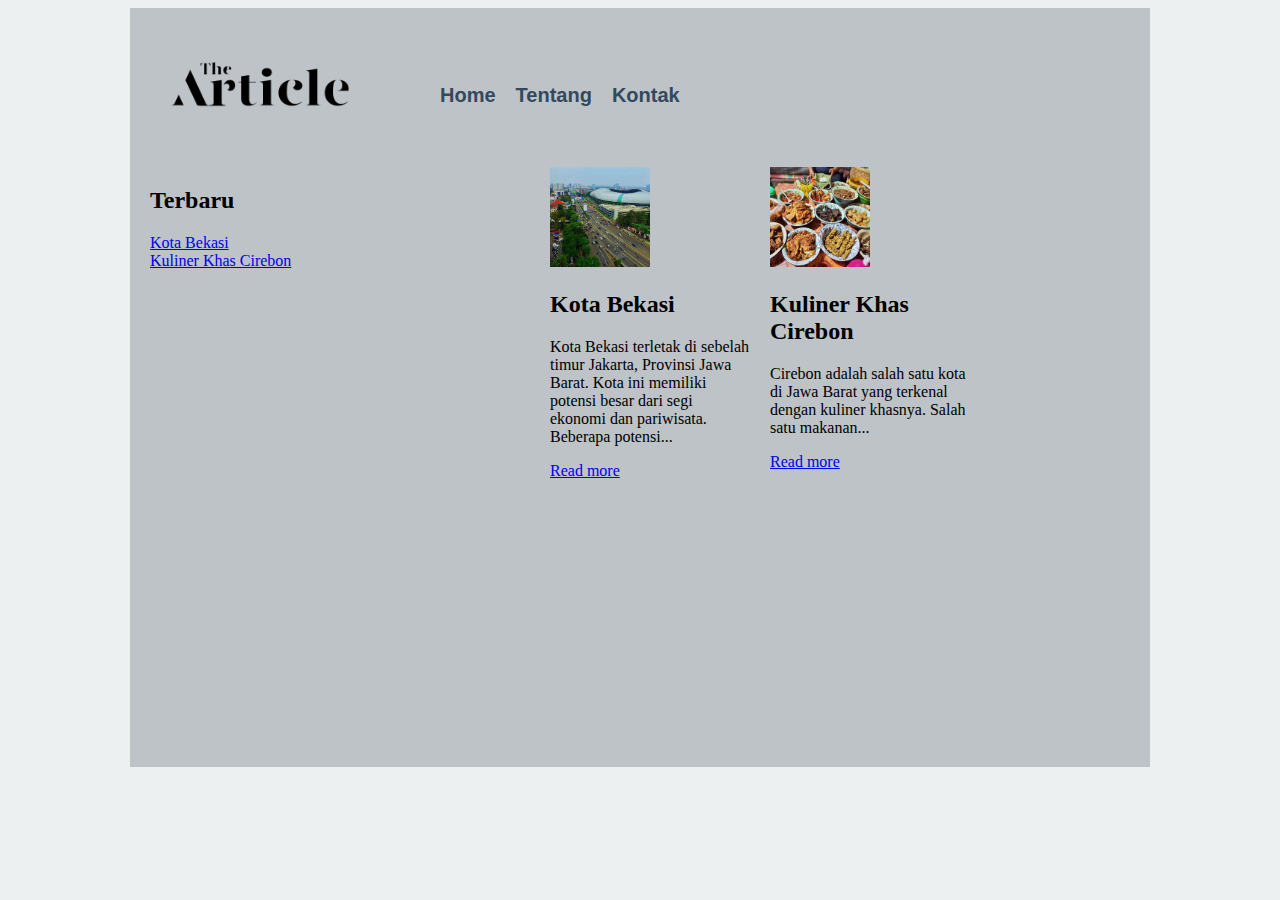
<file: index.html>
<!DOCTYPE html>
<html lang="en">
<head>
  <title>Artikel</title>
  <link rel="stylesheet" href="style.css">
</head>
<body>
  <div id="header" class="wrapper">
    <div class="container">
      <div id="logo">
        <img src="logo.png" alt="Logo">
      </div>
      <div id="menu">
        <ul>
          <li><a href="index.html">Home</a></li>
          <li><a href="tentang.html">Tentang</a></li>
          <li><a href="kontak.html">Kontak</a></li>
        </ul>
      </div>
    </div>
  </div>
  <div class="wrapper">
    <div class="container">
      <div class="sidebar">
        <div class="recent-article">
          <h2>Terbaru</h2>
          <ul>
            <li><a href="kota-bekasi.html">Kota Bekasi</a></li>
            <li><a href="kuliner-cirebon.html">Kuliner Khas Cirebon</a></li>
          </ul>
        </div>
      </div>
      <div class="content"> 
        <div class="blog-content">
          <div class="image-box">
            <img src="bekasi.png" alt="gambar">
          </div>

          <div class="text-box">
            <h2>Kota Bekasi</h2>
            <p>Kota Bekasi terletak di sebelah timur Jakarta, Provinsi Jawa Barat. Kota ini memiliki potensi besar dari segi ekonomi dan pariwisata. Beberapa potensi...</p>
            <a href="kota-bekasi.html">Read more</a>
          </div>
        </div>

        <div class="blog-content">
          <div class="image-box">
            <img src="cirebon.png" alt="gambar">
          </div>

          <div class="text-box">
            <h2>Kuliner Khas Cirebon</h2>
            <p>Cirebon adalah salah satu kota di Jawa Barat yang terkenal dengan kuliner khasnya. Salah satu makanan...</p>
            <a href="kuliner-cirebon.html">Read more</a>
          </div>
        </div>
      </div>
      <div class="clear"></div>
    </div>
  </div>
</body>
</html>
</file>
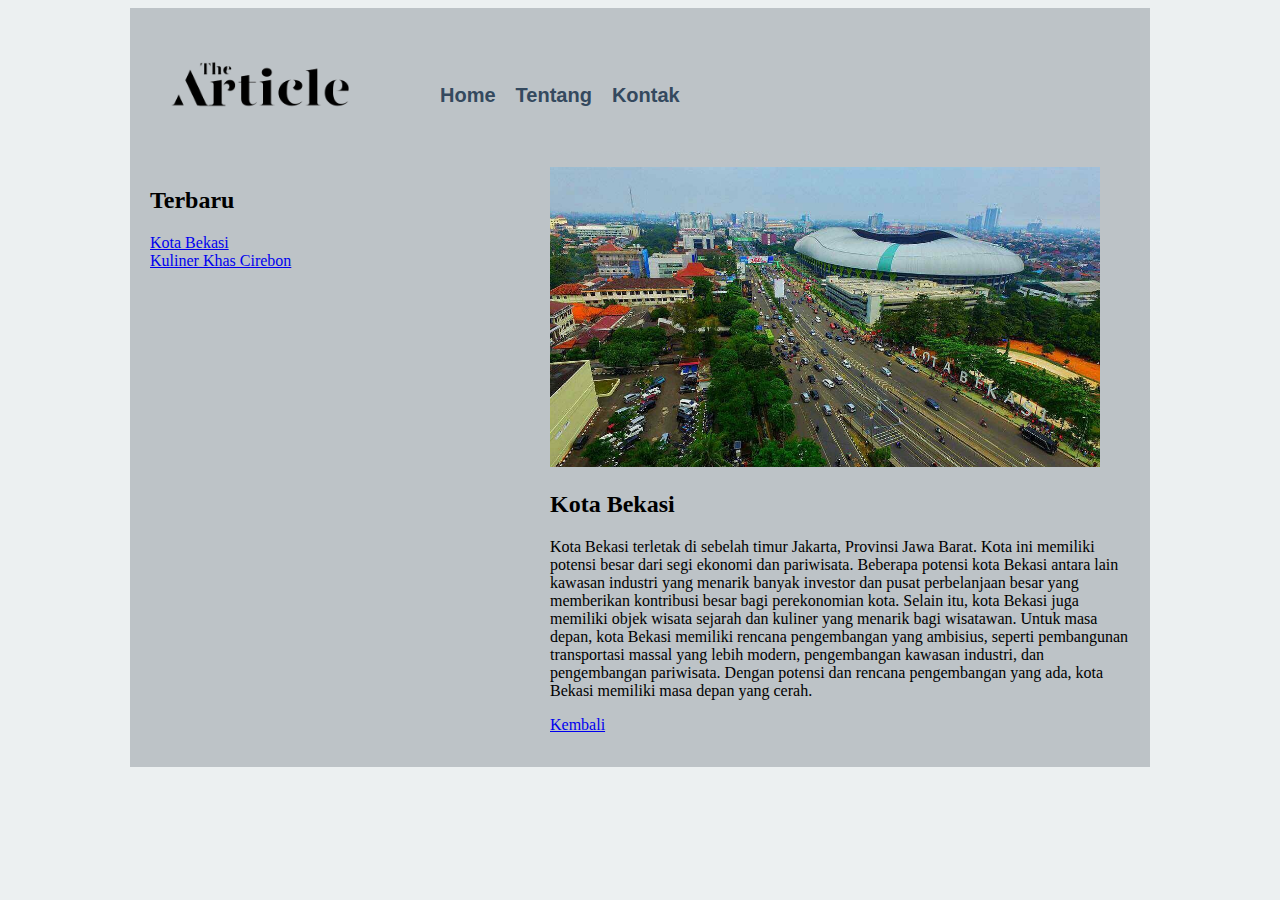
<file: kota-bekasi.html>
<!DOCTYPE html>
<html lang="en">
<head>
  <title>Artikel</title>
  <link rel="stylesheet" href="style.css">
</head>
<body>
  <div id="header" class="wrapper">
    <div class="container">
      <div id="logo">
        <img src="logo.png" alt="Logo">
      </div>
      <div id="menu">
        <ul>
          <li><a href="index.html">Home</a></li>
          <li><a href="tentang.html">Tentang</a></li>
          <li><a href="kontak.html">Kontak</a></li>
        </ul>
      </div>
    </div>
  </div>
  <div class="wrapper">
    <div class="container">
      <div class="sidebar">
        <div class="recent-article">
          <h2>Terbaru</h2>
          <ul>
            <li><a href="kota-bekasi.html">Kota Bekasi</a></li>
            <li><a href="kuliner-cirebon.html">Kuliner Khas Cirebon</a></li>
          </ul>
        </div>
      </div>
      <div class="content"> 
        <div class="blog-single">
          <div class="image-box">
            <img src="bekasi.png" alt="gambar">
          </div>

          <div class="text-box">
            <h2>Kota Bekasi</h2>
            <p>
              Kota Bekasi terletak di sebelah timur Jakarta, Provinsi Jawa Barat. Kota ini memiliki potensi besar dari segi ekonomi dan pariwisata. Beberapa potensi kota Bekasi antara lain kawasan industri yang menarik banyak investor dan pusat perbelanjaan besar yang memberikan kontribusi besar bagi perekonomian kota. Selain itu, kota Bekasi juga memiliki objek wisata sejarah dan kuliner yang menarik bagi wisatawan. Untuk masa depan, kota Bekasi memiliki rencana pengembangan yang ambisius, seperti pembangunan transportasi massal yang lebih modern, pengembangan kawasan industri, dan pengembangan pariwisata. Dengan potensi dan rencana pengembangan yang ada, kota Bekasi memiliki masa depan yang cerah.
            </p>
            <a href="index.html">Kembali</a>
          </div>
        </div>
      </div>
      <div class="clear"></div>
    </div>
  </div>
</body>
</html>
</file>
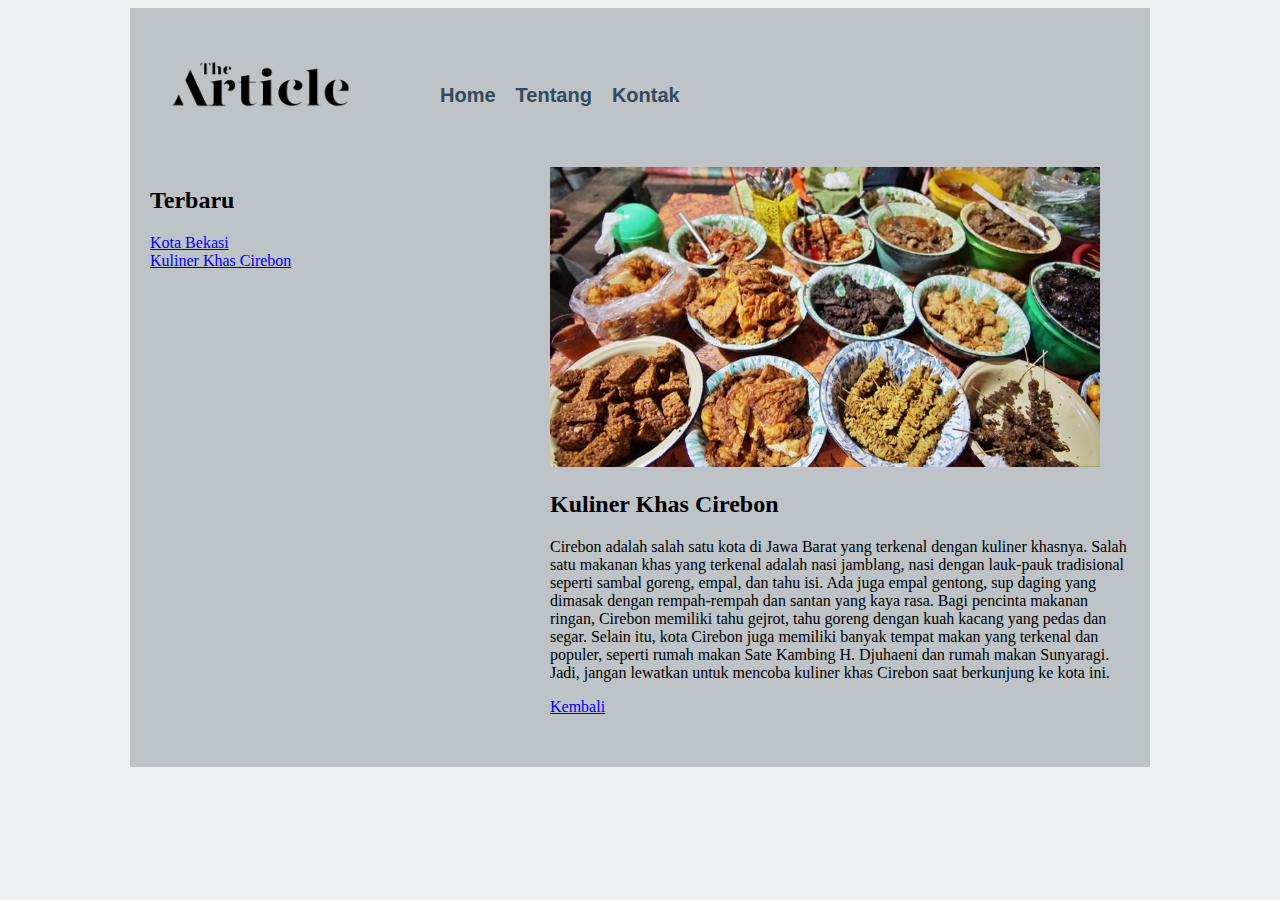
<file: kuliner-cirebon.html>
<!DOCTYPE html>
<html lang="en">
<head>
  <title>Artikel</title>
  <link rel="stylesheet" href="style.css">
</head>
<body>
  <div id="header" class="wrapper">
    <div class="container">
      <div id="logo">
        <img src="logo.png" alt="Logo">
      </div>
      <div id="menu">
        <ul>
          <li><a href="index.html">Home</a></li>
          <li><a href="tentang.html">Tentang</a></li>
          <li><a href="kontak.html">Kontak</a></li>
        </ul>
      </div>
    </div>
  </div>
  <div class="wrapper">
    <div class="container">
      <div class="sidebar">
        <div class="recent-article">
          <h2>Terbaru</h2>
          <ul>
            <li><a href="kota-bekasi.html">Kota Bekasi</a></li>
            <li><a href="kuliner-cirebon.html">Kuliner Khas Cirebon</a></li>
          </ul>
        </div>
      </div>
      <div class="content"> 
        <div class="blog-single">
          <div class="image-box">
            <img src="cirebon.png" alt="gambar">
          </div>

          <div class="text-box">
            <h2>Kuliner Khas Cirebon</h2>
            <p>
              Cirebon adalah salah satu kota di Jawa Barat yang terkenal dengan kuliner khasnya. Salah satu makanan khas yang terkenal adalah nasi jamblang, nasi dengan lauk-pauk tradisional seperti sambal goreng, empal, dan tahu isi. Ada juga empal gentong, sup daging yang dimasak dengan rempah-rempah dan santan yang kaya rasa. Bagi pencinta makanan ringan, Cirebon memiliki tahu gejrot, tahu goreng dengan kuah kacang yang pedas dan segar. Selain itu, kota Cirebon juga memiliki banyak tempat makan yang terkenal dan populer, seperti rumah makan Sate Kambing H. Djuhaeni dan rumah makan Sunyaragi. Jadi, jangan lewatkan untuk mencoba kuliner khas Cirebon saat berkunjung ke kota ini.
            </p>
            <a href="index.html">Kembali</a>
          </div>
        </div>
      </div>
      <div class="clear"></div>
    </div>
  </div>
</body>
</html>
</file>
<file: style.css>
body{
  background-color: #ecf0f1;
}

.container {
  width: 1000px;
  margin: auto;
  padding-right: 10px;
  padding-left: 10px;
  background-color: #bdc3c7; 
}

.sidebar {
  width: 400px;
  height: 600px;
  float: left;
}

.content {
  width: 600px;
  height: 600px;
  float: right;
}

.clear{
  clear: both;
}

#logo {
  float: left;
  width: 200px;
  height: auto;
  padding: 20px;
}

#logo img {
  max-width: 100%;
  height: auto;
}

#menu {
  width: 750px;
  padding-top: 60px;
  padding-bottom: 60px;
  float: right;
}

#menu li {
  float: left;
  list-style: none;
  margin-left: 10px;
  margin-right: 10px;
}

#menu li a {
  font-family: Verdana, Geneva, Tahoma, sans-serif;
  color: #34495e;
  font-size: 20px;
  font-weight: bold;
  text-decoration: none;
}

.blog-content {
  float: left;
  max-width: 200px;
  margin-right: 10px;
  margin-left: 10px;
  margin-bottom: 20px;
}

.blog-content img {
  width: 100px;
  height: 100px;
  object-fit: cover;
}

.blog-single {
  float: left;
  max-width: 720px;
  margin-right: 10px;
  margin-left: 10px;
  margin-bottom: 20px;
  height: 400px;
}

.blog-single img {
  width: 550px;
  height: 300px;
  object-fit: cover;
}

.recent-article {
  padding-right: 10px;
  padding-left: 10px;
}

.recent-article ul {
  padding-right: 0;
  padding-left: 0;
  list-style: none;
}
</file>
